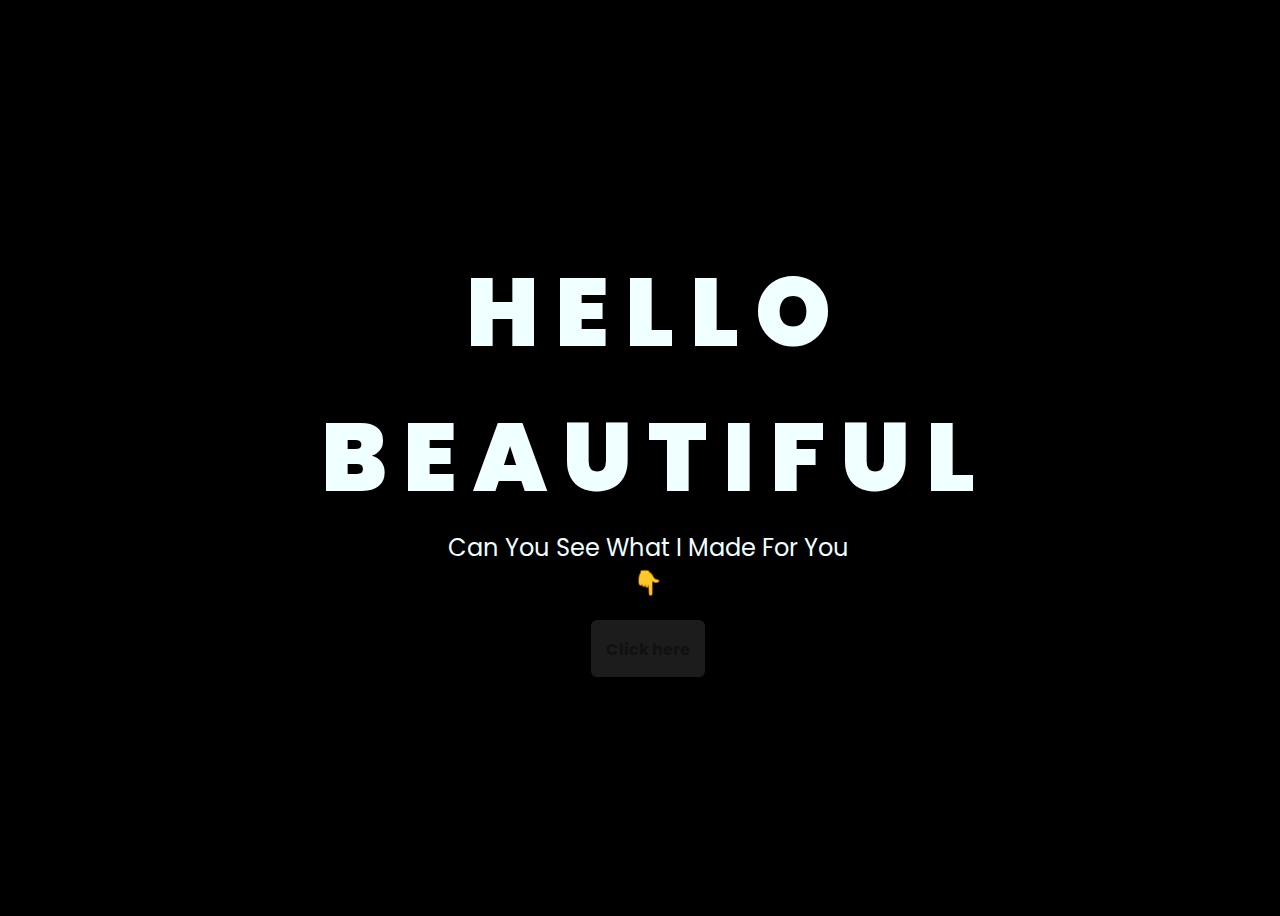
<file: index.html>
<!DOCTYPE html>
<html lang="en">
<head>
    <meta charset="UTF-8">
    <meta http-equiv="X-UA-Compatible" content="IE=edge">
    <meta name="viewport" content="width=device-width, initial-scale=1.0">
    <link rel="stylesheet" href="css/style.css">
    <link rel="icon" href="img/flowers.png" type="image/x-icon">
    <title>Flowers</title>
</head>
<body>
    <div class="greetings">
        <span>H</span>
        <span>E</span>
        <span>L</span>
        <span>L</span>
        <span>O</span>
        <br>
        <span> </span>
        <span>B</span>
        <span>E</span>
        <span>A</span>
        <span>U</span>
        <span>T</span>
        <span>I</span>
        <span>F</span>
        <span>U</span>
        <span>L</span>
    </div>
    <div class="description">
        <span>Can You See What I Made For You <br>👇</span>

    </div>
    <div class="button">
        <button class="Click">
            <a href="flower.html">Click here</a>
        </button>
        
    </div>
</body>
</html>
</file>
<file: css/style.css>
@import url('https://fonts.googleapis.com/css2?family=Poppins:ital,wght@0,500;1,900&display=swap');
*{
    font-family: 'Poppins',cursive;
}
body{
    color: azure;
    width: 100%;
    height: 100vh;
    display: flex;
    flex-direction: column;
    align-items: center;
    justify-content: center;
    background-color: black;
}
.greetings{
    font-size: 6rem;
    font-weight: 900;
    text-align: center;
}
.greetings > span{
    animation: glow 2.8s ease-in-out infinite;
}
@keyframes glow{
    0%, 100%{
        color: #fff;
        text-shadow: 0 0 12px #39c6d6, 0 0 50px #39c6d6, 0 0 100px #39c6d6;
    }
    10%, 90%{
        color: #1c1c1c;
        text-shadow: none;
    }
}
.greetings > span:nth-child(2){
    animation-delay: .2s ;
}
.greetings > span:nth-child(3){
    animation-delay: .4s ;
}
.greetings > span:nth-child(4){
    animation-delay: .6s;
}
.greetings > span:nth-child(5){
    animation-delay: .8s;
}
.greetings > span:nth-child(7){
    animation-delay: 1s;
}
.greetings > span:nth-child(8){
    animation-delay: 1.2s;
}
.greetings > span:nth-child(9){
    animation-delay: 1.4s;
}
.greetings > span:nth-child(10){
    animation-delay: 1.6s;
}
.greetings > span:nth-child(11){
    animation-delay: 1.8s;
}
.greetings > span:nth-child(12){
    animation-delay: 2s;
}
.greetings > span:nth-child(13){
    animation-delay: 2.2s;
}
.greetings > span:nth-child(14){
    animation-delay: 2.4s;
}
.greetings > span:nth-child(15){
    animation-delay: 2.6s;
}

.description{
    font-size: 1.5rem;
    margin-bottom: 20px;
    text-align: center;
}

.button a{
    text-decoration: none;
    font-size: 1rem;
    color: #111;
}

@media screen and (max-width:574px){
    .greetings{
        display: block;
        font-size: 3rem;
        font-weight: 500;
        text-align: center;
    }
    .description{
        font-size: 1rem;
    }
    
    .button a{
        font-size: .5rem;
    }
}
.Click{
    width: 100%;
    color: black;
    background-color: #1c1c1c;
    text-shadow: none;
    padding: 15px;
    border-radius: 6px;
    font-size: 18px;
    font-weight: bold;
    cursor: pointer;
    transition: 0.5s;
    border: none;
}
.Click:hover{
    background-color: #FFF;
    color: var(--main-color);
    text-shadow: 0 0 12px #39c6d6, 0 0 50px #39c6d6, 0 0 100px #39c6d6;
    border: 1px solid #FFF;
}
</file>
